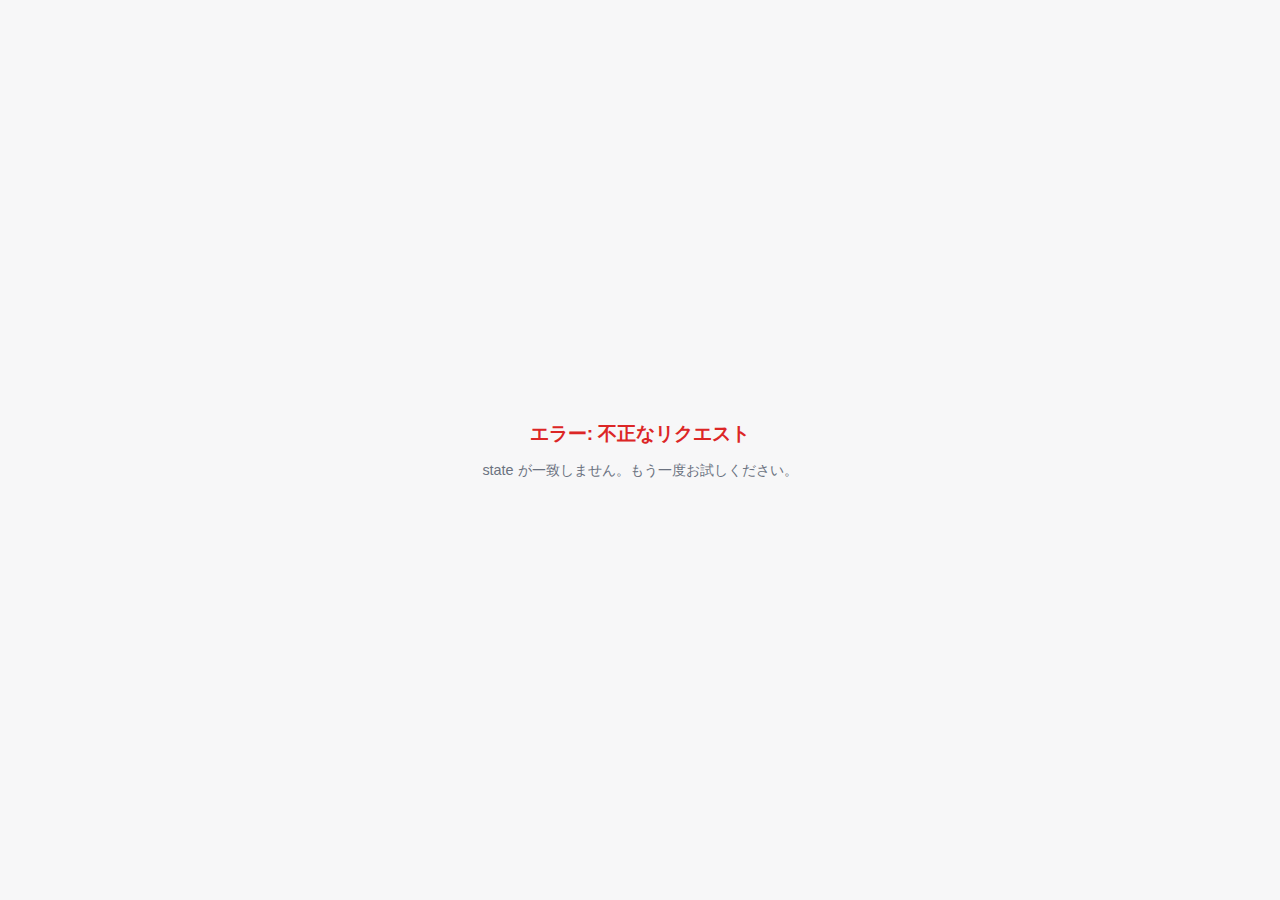
<file: callback.html>
<!DOCTYPE html>
<html lang="ja">
<head>
<meta charset="UTF-8">
<meta name="viewport" content="width=device-width,initial-scale=1">
<title>X連携中... - 三日坊主バスター</title>
<style>
  body {
    font-family: -apple-system, BlinkMacSystemFont, "Hiragino Sans", "Noto Sans JP", sans-serif;
    display: flex;
    align-items: center;
    justify-content: center;
    min-height: 100dvh;
    margin: 0;
    background: #f7f7f8;
    color: #1a1a1a;
  }
  .container {
    text-align: center;
    padding: 40px 20px;
    max-width: 400px;
  }
  .spinner {
    width: 40px;
    height: 40px;
    border: 4px solid #e5e7eb;
    border-top-color: #2563eb;
    border-radius: 50%;
    animation: spin 0.8s linear infinite;
    margin: 0 auto 20px;
  }
  @keyframes spin { to { transform: rotate(360deg); } }
  h2 { font-size: 1.2rem; margin-bottom: 8px; }
  p { color: #6b7280; font-size: 0.9rem; }
  .success { color: #16a34a; }
  .error { color: #dc2626; }
</style>
</head>
<body>
<div class="container">
  <div class="spinner" id="spinner"></div>
  <h2 id="title">X連携処理中...</h2>
  <p id="message">しばらくお待ちください</p>
</div>

<script>
(async () => {
  const title = document.getElementById("title");
  const message = document.getElementById("message");
  const spinner = document.getElementById("spinner");

  const params = new URLSearchParams(window.location.search);
  const code = params.get("code");
  const state = params.get("state");
  const error = params.get("error");

  if (error) {
    spinner.style.display = "none";
    title.textContent = "連携がキャンセルされました";
    title.className = "error";
    message.textContent = "3秒後にダッシュボードに戻ります...";
    setTimeout(() => { window.location.href = "/"; }, 3000);
    return;
  }

  // Verify state
  const savedState = sessionStorage.getItem("x_oauth_state");
  if (!code || !state || state !== savedState) {
    spinner.style.display = "none";
    title.textContent = "エラー: 不正なリクエスト";
    title.className = "error";
    message.textContent = "state が一致しません。もう一度お試しください。";
    setTimeout(() => { window.location.href = "/"; }, 3000);
    return;
  }

  const codeVerifier = sessionStorage.getItem("x_code_verifier");
  const redirectUri = `${window.location.origin}/callback.html`;

  // Get device ID (same as main app)
  let userId = localStorage.getItem("hb_device_id");
  if (!userId) {
    userId = crypto.randomUUID();
    localStorage.setItem("hb_device_id", userId);
  }

  try {
    const res = await fetch("/api/x/token", {
      method: "POST",
      headers: { "Content-Type": "application/json" },
      body: JSON.stringify({
        code,
        code_verifier: codeVerifier,
        redirect_uri: redirectUri,
        user_id: userId,
      }),
    });

    const data = await res.json();

    if (data.success) {
      const username = data.x_username ? `@${data.x_username}` : "";
      spinner.style.display = "none";
      title.textContent = "X連携完了! 🎉";
      title.className = "success";

      // シェアボタン方式で初回ツイートを促す
      const tweetText = "🐣 三日坊主バスターを始めました！\n\nヒヨコからスタート🥚→🐣→🐥→🦅→🐉\n習慣を続けてキャラを育てます！\n\n#三日坊主バスター\nhttps://mikka-bouzu-buster.com";
      const intentUrl = `https://x.com/intent/tweet?text=${encodeURIComponent(tweetText)}`;

      message.innerHTML = (username ? `${username} として連携しました。<br><br>` : "") +
        `<a href="${intentUrl}" target="_blank" style="display:inline-block;background:#000;color:#fff;padding:10px 24px;border-radius:24px;text-decoration:none;font-weight:bold;margin:12px 0;">𝕏 始めたことをポストする</a>` +
        `<br><small style="color:#6b7280;">5秒後にダッシュボードに戻ります...</small>`;
    } else {
      spinner.style.display = "none";
      title.textContent = "連携に失敗しました";
      title.className = "error";
      message.textContent = (data.error || "もう一度お試しください") + (data.detail ? `\n[詳細] ${data.detail}` : "");
    }
  } catch (e) {
    spinner.style.display = "none";
    title.textContent = "通信エラー";
    title.className = "error";
    message.textContent = e.message;
  }

  // Cleanup
  sessionStorage.removeItem("x_oauth_state");
  sessionStorage.removeItem("x_code_verifier");

  setTimeout(() => { window.location.href = "/"; }, 5000);
})();
</script>
</body>
</html>
</file>
